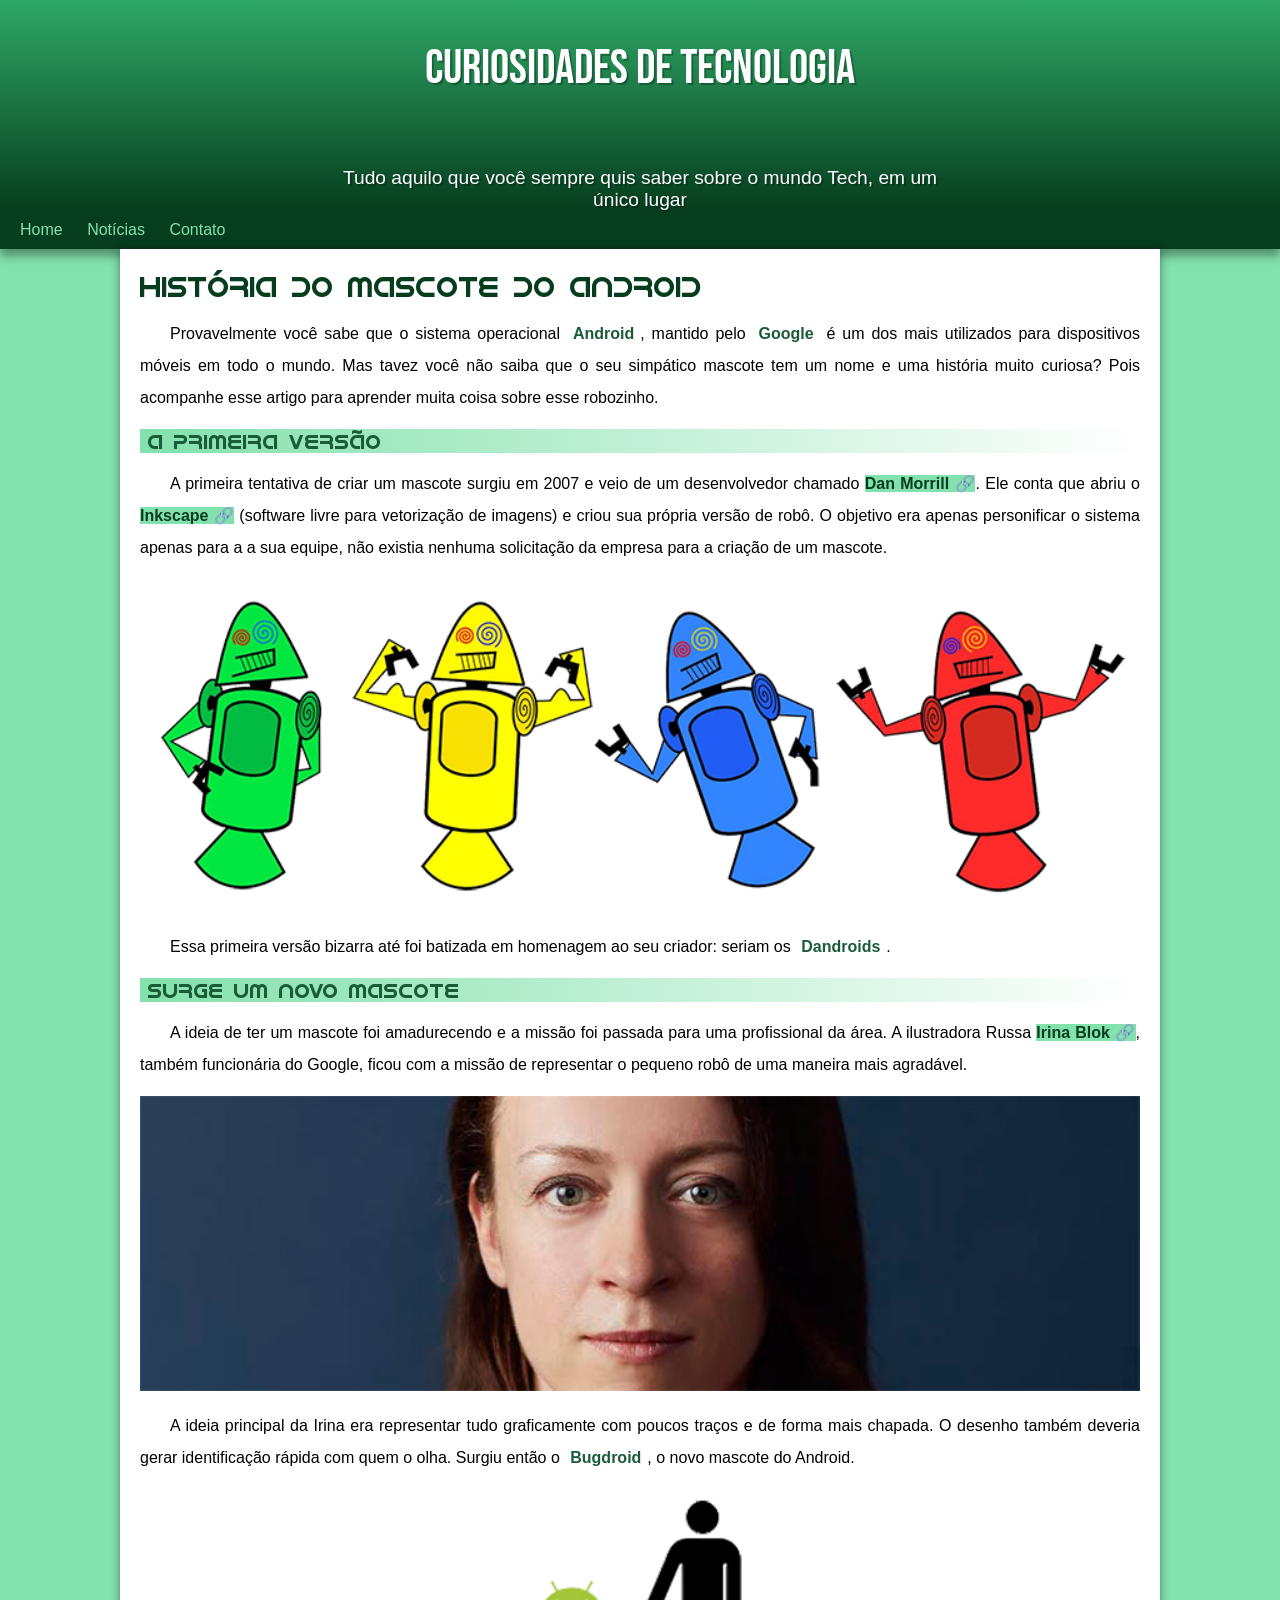
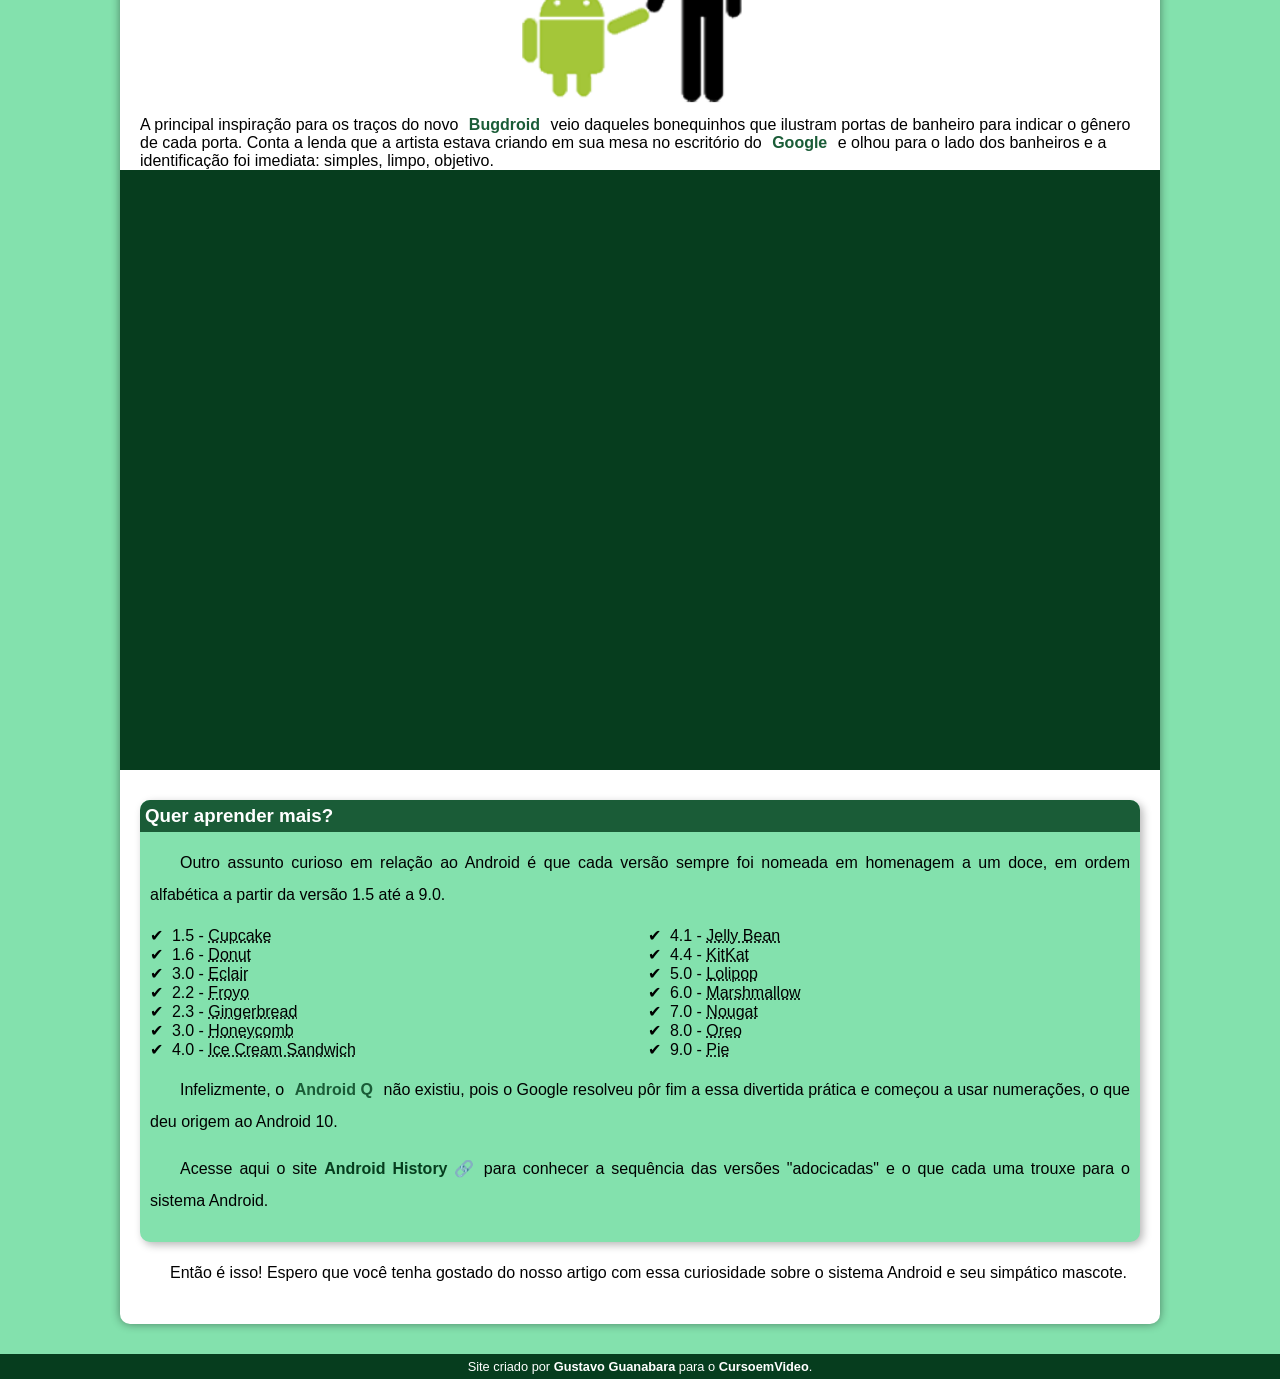
<file: index.html>
<!DOCTYPE html>
<html lang="pt-br">
<head>
    <meta charset="UTF-8">
    <meta http-equiv="X-UA-Compatible" content="IE=edge">
    <meta name="viewport" content="width=device-width, initial-scale=1.0">
    <title>Como surgiu o mascote do Android?</title>
    <link rel="shortcut icon" href="imagens/favicon.ico" type="image/x-icon">
    <link rel="stylesheet" href="estilo/style.css">
</head>
<body>
    <header>
        <h1>Curiosidades de Tecnologia</h1>
        <p>Tudo aquilo que você sempre quis saber sobre o mundo Tech, em um único lugar</p>
    </header>
    <nav>
        <a href="#">Home</a>
        <a href="#">Notícias</a>
        <a href="#">Contato</a>
    </nav>
    <main>
        <article>
            <h1>História do Mascote do Android</h1>

            <p>Provavelmente você sabe que o sistema operacional <strong>Android</strong>, mantido pelo <strong>Google</strong> é um dos mais utilizados para dispositivos móveis em todo o mundo. Mas tavez você não saiba que o seu simpático mascote tem um nome e uma história muito curiosa? Pois acompanhe esse artigo para aprender muita coisa sobre esse robozinho.</p>

            <h2>A primeira versão</h2>

            <p>A primeira tentativa de criar um mascote surgiu em 2007 e veio de um desenvolvedor chamado <a href="https://androidcommunity.com/dan-morrill-shows-us-the-android-mascot-that-almost-was-20130103/" target="_blank" class="externo">Dan Morrill</a>. Ele conta que abriu o <a href="https://inkscape.org/pt-br/" target="_blank" class="externo">Inkscape</a> (software livre para vetorização de imagens) e criou sua própria versão de robô. O objetivo era apenas personificar o sistema apenas para a a sua equipe, não existia nenhuma solicitação da empresa para a criação de um mascote.</p>

            
            <picture>
                <source media="(max-width: 600px)" srcset="imagens/dan-droids-pq.png">
                <img src="imagens/dan-droids.png" alt="primeiro mascote do android">
            </picture>

            <p>Essa primeira versão bizarra até foi batizada em homenagem ao seu criador: seriam os <strong>Dandroids</strong>.</p>

            <h2>Surge um novo mascote</h2>

            <p>A ideia de ter um mascote foi amadurecendo e a missão foi passada para uma profissional da área. A ilustradora Russa <a href="https://www.irinablok.com/android" target="_blank" class="externo">Irina Blok</a>, também funcionária do Google, ficou com a missão de representar o pequeno robô de uma maneira mais agradável.</p>

            <picture>
            <source media="(max-width: 600px)" srcset="imagens/irina-blok-pq.jpg">
            <img src="imagens/irina-blok.jpg" alt="criador do bugdroid"></picture>

            <p>A ideia principal da Irina era representar tudo graficamente com poucos traços e de forma mais chapada. O desenho também deveria gerar identificação rápida com quem o olha. Surgiu então o <strong>Bugdroid</strong>, o novo mascote do Android.</p>

            <img src="imagens/bugdroid.png" class="pequena" alt="bugdroid">

            A principal inspiração para os traços do novo <strong>Bugdroid</strong> veio daqueles bonequinhos que ilustram portas de banheiro para indicar o gênero de cada porta. Conta a lenda que a artista estava criando em sua mesa no escritório do <strong>Google</strong> e olhou para o lado dos banheiros e a identificação foi imediata: simples, limpo, objetivo.

            <div class="video">
                <iframe width="560" height="315" src="https://www.youtube.com/embed/l2UDgpLz20M" title="YouTube video player" frameborder="0" allow="accelerometer; autoplay; clipboard-write; encrypted-media; gyroscope; picture-in-picture" allowfullscreen></iframe>
            </div>
            
            <aside>
                <h3>Quer aprender mais?</h3>

                <p>Outro assunto curioso em relação ao Android é que cada versão sempre foi nomeada em homenagem a um doce, em ordem alfabética a partir da versão 1.5 até a 9.0.</p>

                <ul>
                    <li>1.5 - <abbr title="Bolo de Copo">Cupcake</abbr></li>
                    <li>1.6 - <abbr title="Rosquinha">Donut</abbr></li>
                    <li>3.0 - <abbr title="Bomba">Eclair</abbr></li>
                    <li>2.2 - <abbr title="Iogurte Congelado">Froyo</abbr></li>
                    <li>2.3 - <abbr title="Biscoito de Gengibre">Gingerbread</abbr></li>
                    <li>3.0 - <abbr title="Favo de Mel">Honeycomb</abbr></li>
                    <li>4.0 - <abbr title="Sanduíche de Sorvete">Ice Cream Sandwich</abbr></li>
                    <li>4.1 - <abbr title="Jujuba">Jelly Bean</abbr></li>
                    <li>4.4 - <abbr title="Kitkat">KitKat</abbr></li>
                    <li>5.0 - <abbr title="Pirulito">Lolipop</abbr></li>
                    <li>6.0 - <abbr title="Marshmallow">Marshmallow</abbr></li>
                    <li>7.0 - <abbr title="Torrone">Nougat</abbr></li>
                    <li>8.0 - <abbr title="Oreo">Oreo</abbr></li>
                    <li>9.0 - <abbr title="Torta">Pie</abbr></li>
                </ul>
            
                    <p>Infelizmente, o <strong>Android Q</strong> não existiu, pois o Google resolveu pôr fim a essa divertida prática e começou a usar numerações, o que deu origem ao Android 10.</p>

                    <p>Acesse aqui o site <a href="https://www.android.com/intl/en_nz/history/#/marshmallow" target="_blank" class="externo">Android History</a> para conhecer a sequência das versões "adocicadas" e o que cada uma trouxe para o sistema Android.</p>
                
            </aside>

            <p>Então é isso! Espero que você tenha gostado do nosso artigo com essa curiosidade sobre o sistema Android e seu simpático mascote.</p>
        </article>
    </main>
    <footer>
        <p>Site criado por <a href="https://gustavoguanabara.github.io/" target="_blank">Gustavo Guanabara</a> para o <a href="https://www.youtube.com/c/CursoemV%C3%ADdeo" target="_blank">CursoemVideo</a>.</p>
    </footer>
</body>
</html>
</file>
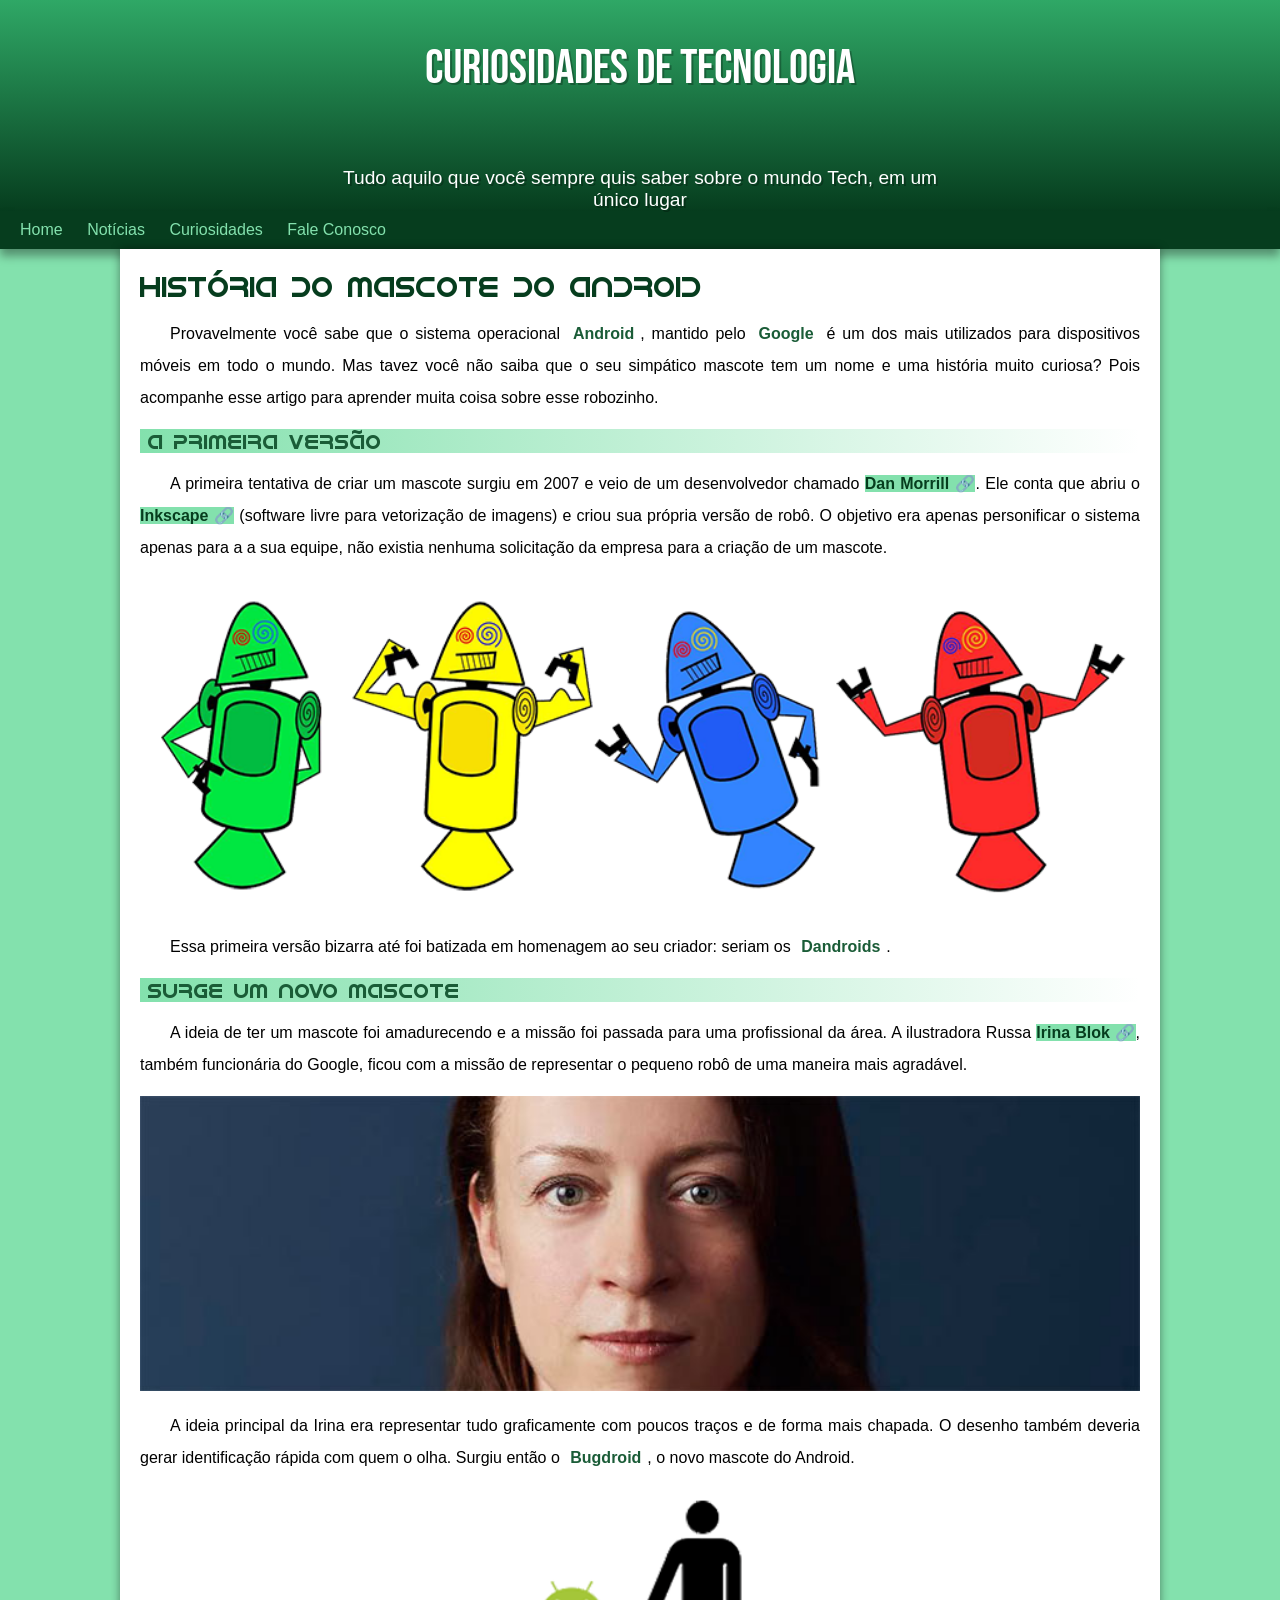
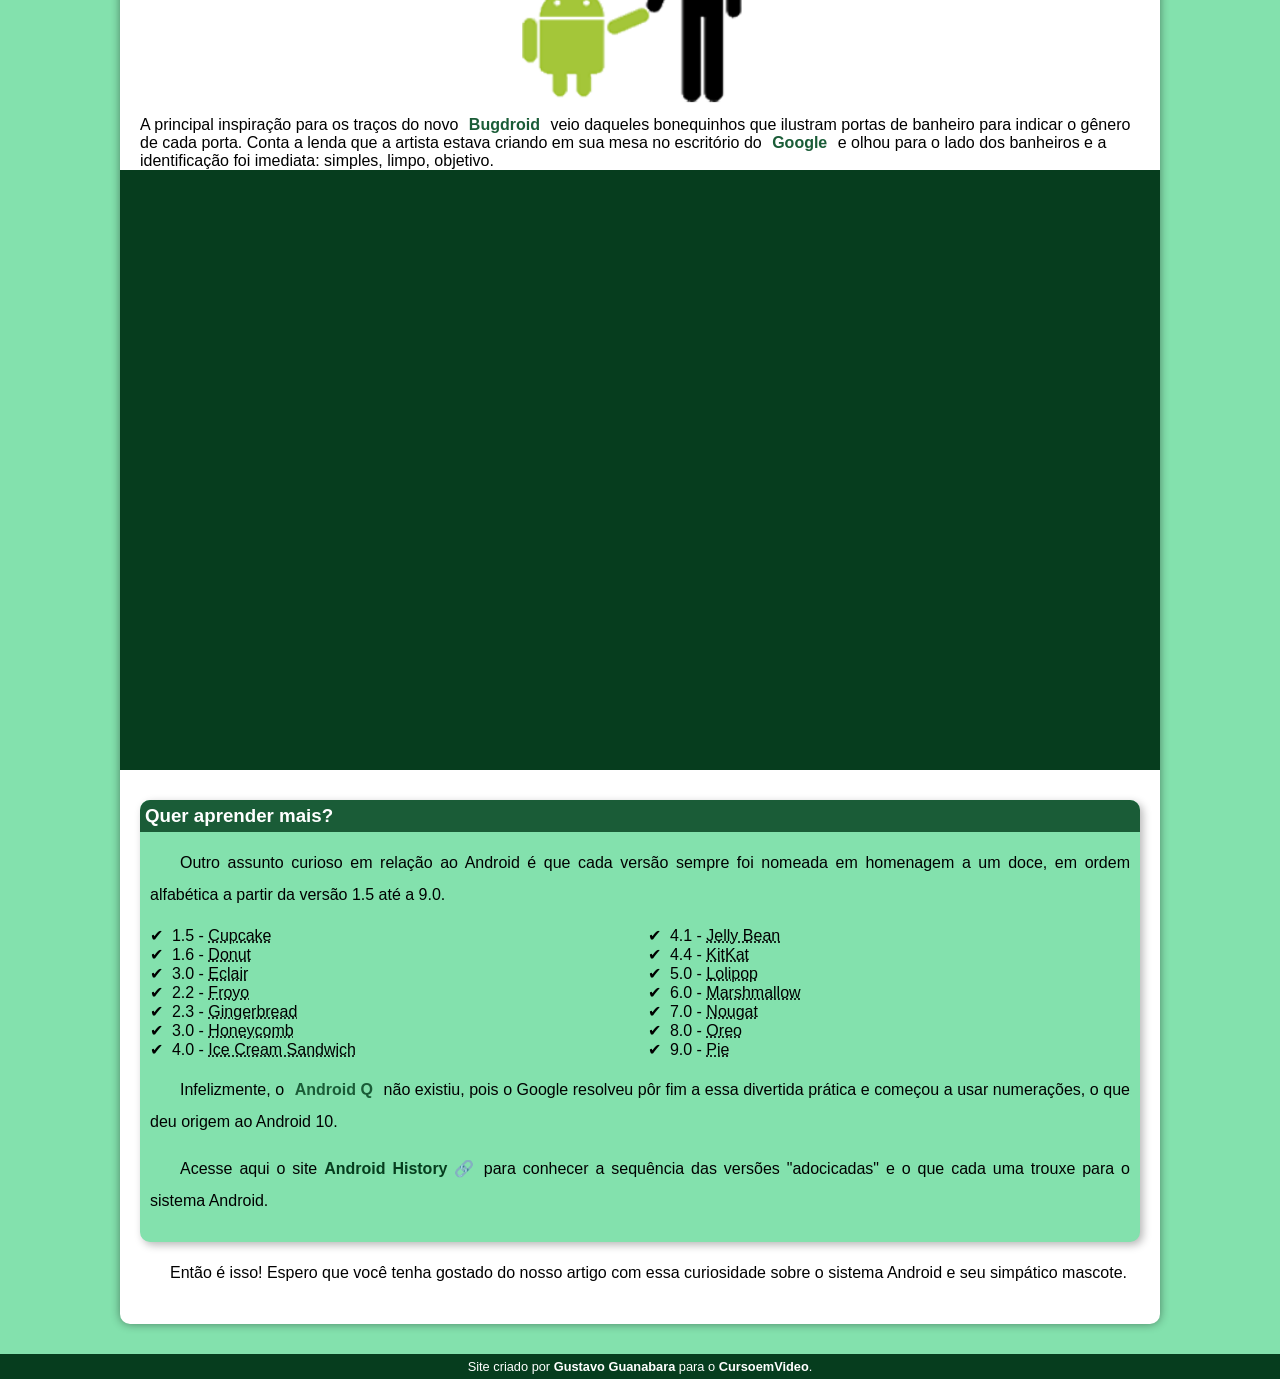
<file: android.html>
<!DOCTYPE html>
<html lang="pt-br">
<head>
    <meta charset="UTF-8">
    <meta http-equiv="X-UA-Compatible" content="IE=edge">
    <meta name="viewport" content="width=device-width, initial-scale=1.0">
    <title>Como surgiu o mascote do Android?</title>
    <link rel="shortcut icon" href="imagens/favicon.ico" type="image/x-icon">
    <link rel="stylesheet" href="estilo/style.css">
</head>
<body>
    <header>
        <h1>Curiosidades de Tecnologia</h1>
        <p>Tudo aquilo que você sempre quis saber sobre o mundo Tech, em um único lugar</p>
    </header>
    <nav>
        <a href="#">Home</a>
        <a href="#">Notícias</a>
        <a href="#">Curiosidades</a>
        <a href="#">Fale Conosco</a>
    </nav>
    <main>
        <article>
            <h1>História do Mascote do Android</h1>

            <p>Provavelmente você sabe que o sistema operacional <strong>Android</strong>, mantido pelo <strong>Google</strong> é um dos mais utilizados para dispositivos móveis em todo o mundo. Mas tavez você não saiba que o seu simpático mascote tem um nome e uma história muito curiosa? Pois acompanhe esse artigo para aprender muita coisa sobre esse robozinho.</p>

            <h2>A primeira versão</h2>

            <p>A primeira tentativa de criar um mascote surgiu em 2007 e veio de um desenvolvedor chamado <a href="https://androidcommunity.com/dan-morrill-shows-us-the-android-mascot-that-almost-was-20130103/" target="_blank" class="externo">Dan Morrill</a>. Ele conta que abriu o <a href="https://inkscape.org/pt-br/" target="_blank" class="externo">Inkscape</a> (software livre para vetorização de imagens) e criou sua própria versão de robô. O objetivo era apenas personificar o sistema apenas para a a sua equipe, não existia nenhuma solicitação da empresa para a criação de um mascote.</p>

            
            <picture>
                <source media="(max-width: 600px)" srcset="imagens/dan-droids-pq.png">
                <img src="imagens/dan-droids.png" alt="primeiro mascote do android">
            </picture>

            <p>Essa primeira versão bizarra até foi batizada em homenagem ao seu criador: seriam os <strong>Dandroids</strong>.</p>

            <h2>Surge um novo mascote</h2>

            <p>A ideia de ter um mascote foi amadurecendo e a missão foi passada para uma profissional da área. A ilustradora Russa <a href="https://www.irinablok.com/android" target="_blank" class="externo">Irina Blok</a>, também funcionária do Google, ficou com a missão de representar o pequeno robô de uma maneira mais agradável.</p>

            <picture>
            <source media="(max-width: 600px)" srcset="imagens/irina-blok-pq.jpg">
            <img src="imagens/irina-blok.jpg" alt="criador do bugdroid"></picture>

            <p>A ideia principal da Irina era representar tudo graficamente com poucos traços e de forma mais chapada. O desenho também deveria gerar identificação rápida com quem o olha. Surgiu então o <strong>Bugdroid</strong>, o novo mascote do Android.</p>

            <img src="imagens/bugdroid.png" class="pequena" alt="bugdroid">

            A principal inspiração para os traços do novo <strong>Bugdroid</strong> veio daqueles bonequinhos que ilustram portas de banheiro para indicar o gênero de cada porta. Conta a lenda que a artista estava criando em sua mesa no escritório do <strong>Google</strong> e olhou para o lado dos banheiros e a identificação foi imediata: simples, limpo, objetivo.

            <div class="video">
                <iframe width="560" height="315" src="https://www.youtube.com/embed/l2UDgpLz20M" title="YouTube video player" frameborder="0" allow="accelerometer; autoplay; clipboard-write; encrypted-media; gyroscope; picture-in-picture" allowfullscreen></iframe>
            </div>
            
            <aside>
                <h3>Quer aprender mais?</h3>

                <p>Outro assunto curioso em relação ao Android é que cada versão sempre foi nomeada em homenagem a um doce, em ordem alfabética a partir da versão 1.5 até a 9.0.</p>

                <ul>
                    <li>1.5 - <abbr title="Bolo de Copo">Cupcake</abbr></li>
                    <li>1.6 - <abbr title="Rosquinha">Donut</abbr></li>
                    <li>3.0 - <abbr title="Bomba">Eclair</abbr></li>
                    <li>2.2 - <abbr title="Iogurte Congelado">Froyo</abbr></li>
                    <li>2.3 - <abbr title="Biscoito de Gengibre">Gingerbread</abbr></li>
                    <li>3.0 - <abbr title="Favo de Mel">Honeycomb</abbr></li>
                    <li>4.0 - <abbr title="Sanduíche de Sorvete">Ice Cream Sandwich</abbr></li>
                    <li>4.1 - <abbr title="Jujuba">Jelly Bean</abbr></li>
                    <li>4.4 - <abbr title="Kitkat">KitKat</abbr></li>
                    <li>5.0 - <abbr title="Pirulito">Lolipop</abbr></li>
                    <li>6.0 - <abbr title="Marshmallow">Marshmallow</abbr></li>
                    <li>7.0 - <abbr title="Torrone">Nougat</abbr></li>
                    <li>8.0 - <abbr title="Oreo">Oreo</abbr></li>
                    <li>9.0 - <abbr title="Torta">Pie</abbr></li>
                </ul>
            
                    <p>Infelizmente, o <strong>Android Q</strong> não existiu, pois o Google resolveu pôr fim a essa divertida prática e começou a usar numerações, o que deu origem ao Android 10.</p>

                    <p>Acesse aqui o site <a href="https://www.android.com/intl/en_nz/history/#/marshmallow" target="_blank" class="externo">Android History</a> para conhecer a sequência das versões "adocicadas" e o que cada uma trouxe para o sistema Android.</p>
                
            </aside>

            <p>Então é isso! Espero que você tenha gostado do nosso artigo com essa curiosidade sobre o sistema Android e seu simpático mascote.</p>
        </article>
    </main>
    <footer>
        <p>Site criado por <a href="https://gustavoguanabara.github.io/" target="_blank">Gustavo Guanabara</a> para o <a href="https://www.youtube.com/c/CursoemV%C3%ADdeo" target="_blank">CursoemVideo</a>.</p>
    </footer>
</body>
</html>
</file>
<file: estilo/style.css>
@charset "UTF-8";

@import url('https://fonts.googleapis.com/css2?family=Bebas+Neue&family=Poppins:wght@100;600;700;900&display=swap');

@font-face {
    font-family: "Android";
    src: url("../fontes/idroid.otf") format("opentype");
    font-weight: normal;
}


:root {
     --cor0: #c5ebd6; 
     --cor1: #83e1ad;
     --cor2: #3ddc84;
     --cor3: #2fa866;
     --cor4: #1a5c37;
     --cor5: #063d1e;

     --fonte-padrao: Arial, Verdana, Helvetica, sans-serif;
     --fonte-destaque: 'Bebas Neue', 'cursive';
     --fonte-android: 'Android', 'cursive';
}

* {
    margin: 0;
    padding: 0;
}

body {
    background-color: var(--cor1);
    font-family: var(--fonte-padrao);
}

a.externo::after {
    content: '\00A0\1F517';
}

header {
    background-image: linear-gradient(to bottom, var(--cor3), var(--cor5));
    background-color: var(--cor4);
    min-height: 150px;
    text-align: center;
    padding-top: 40px;
}

header > h1 {
    color: white;
    font-family: var(--fonte-destaque);
    font-size: 3em;
    font-weight: normal;
    margin-bottom: 20px ;
    text-shadow: 2px 2px 0 rgba(0, 0, 0, 0.267);
}

header > p {
    font-family: var(--fonte-padrao)    ;
    color: white;
    font-size: 1.2em;
    max-width: 600px;
    padding-right: 10px;
    padding-left: 10px;
    margin: auto;
    padding-top: 50px;
    text-shadow: 2px 2px 0 rgba(0, 0, 0, 0.267);
}

nav {
    background-color: var(--cor5);
    padding: 10px;
    box-shadow: 0 7px 9px rgba(0, 0, 0, 0.363);
}

nav > a {
    color: var(--cor1);
    padding: 10px;
    text-decoration: none;
    transition-duration: .5s;
}

nav > a:hover {
    background-color: var(--cor3);
    color: var(--cor5);
    border-radius: 5px;
}

main {
    min-width: 300px;
    max-width: 1000px;
    margin: auto;
    margin-bottom: 30px;
    padding: 20px;
    background-color: white;
    box-shadow: 0 0 10px rgba(0, 0, 0, 0.418);
    border-bottom-left-radius: 10px;
    border-bottom-right-radius: 10px;
}

main h1 {
    color: var(--cor5);
    font-family: var(--fonte-android);
    font-weight: normal;
    font-size: 1.8em;
}

main h2 {
    font-family: var(--fonte-android);
    color: var(--cor4);
    font-size: 1.3em;
    font-weight: normal;
    background-image: linear-gradient(to right, var(--cor1), transparent);
    text-indent: 8px;
}

main p {
    margin: 15px 0;
    text-align: justify;
    text-indent: 30px;
    font-size: 1em;
    line-height: 2em;
}

main strong {
    color: var(--cor4);
    font-weight: bold;
    padding: 2px 6px;
}

main a {
    text-decoration: none;
    font-weight: bold;
    color: var(--cor5);
    background-color: var(--cor1);
}

main a:hover {
    text-decoration: underline;
    color: var(--cor4);
}

main img {
    width: 100% ;
}

main img.pequena {
    max-width: 350px;
    display: block;
    margin: auto;
}

div.video {
    background-color: var(--cor5);
    margin: 0 -20px 30px -20px;
    padding: 20px;
    padding-bottom: 58%;
    position: relative;
}

div.video > iframe {
    position: absolute;
    top: 5%;
    left: 5%;
    width: 90%;
    height: 90%;
}

aside {
    background-color: var(--cor1);
    padding: 10px;
    border-radius: 10px;
    box-shadow: 3px 3px 8px rgba(0, 0, 0, 0.281);
}

aside > h3 {
    background-color: var(--cor4);
    color: white;
    padding: 5px;
    margin: -10px -10px 0 -10px;
    border-radius: 10px 10px 0 0;
}

aside > ul {
    list-style-type: '\2714\00A0\00A0';
    list-style-position: inside;
    columns: 2;
}

footer {
    background-color: var(--cor5);
    color: white;
    text-align: center;
    font-size: 0.8em;
    padding: 5px;
}

footer a {
    color: white;
    font-weight: bolder;
    text-decoration: none;
}

footer a:hover{
    text-decoration: underline;
    color: var(--cor1);
}
</file>
